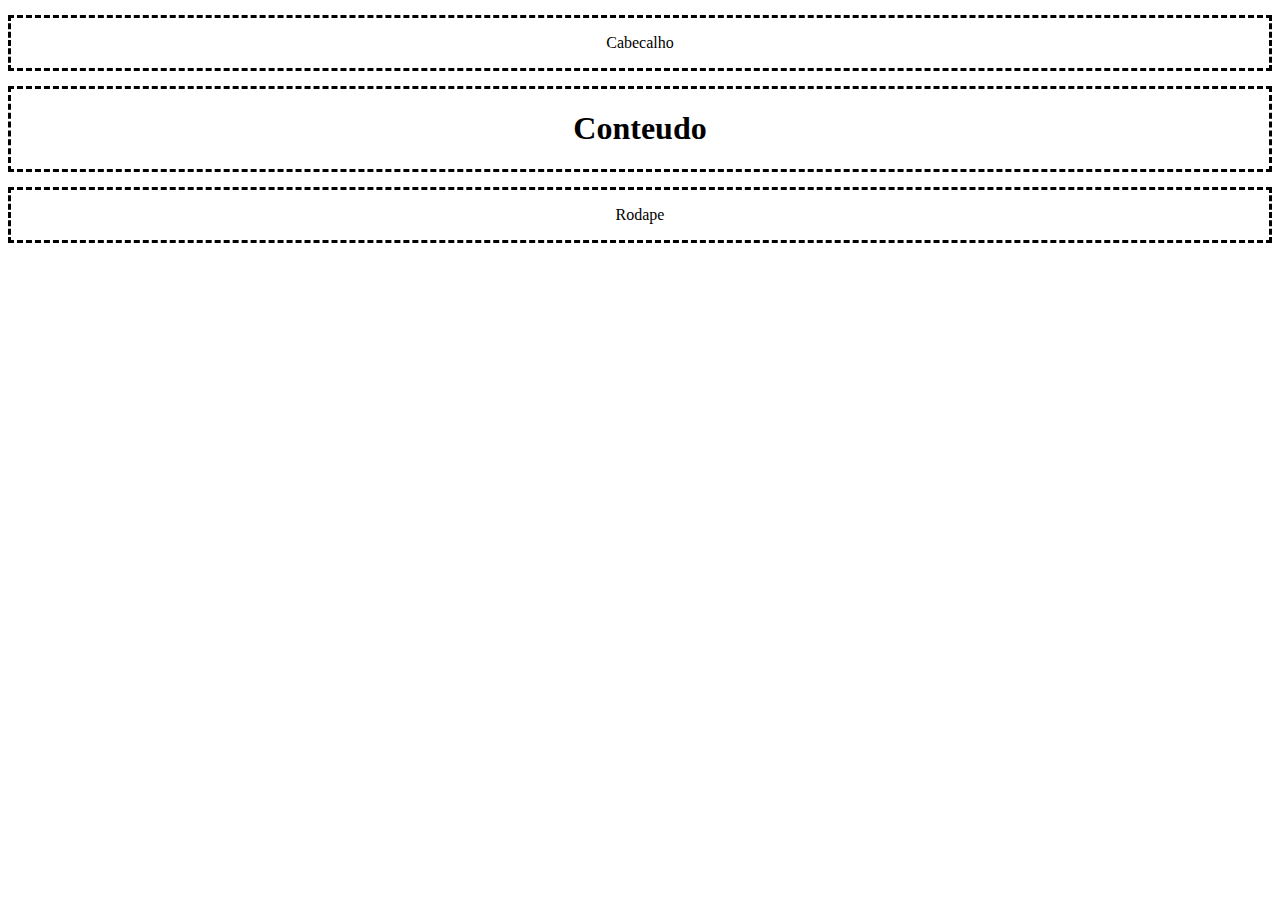
<file: Estudos/index.html>
<!DOCTYPE html>
<html lang="pt-br">
  <head>
    <title>Estudos</title>
    <meta charset="utf-8">
    <link rel="stylesheet" type="text/css" href="style.css" media="screen" />
  </head>
  <body>
    <div class="header">
      <p>Cabecalho</p>
    </div>


    <div class="content">
      <h1>Conteudo</h1>
    </div>

    <div class="foter">
      <p>Rodape</p>
    </div>
    
  </body>
</html>
</file>
<file: Estudos/style.css>
.body{
    display: flex;
    width: 85%;
    height: 100%;
}
.header{
    display: flex;
    justify-content: center;
    border-style: dashed;
    margin: 15px 0 15px 0;
}
.content{
    display: flex;
    justify-content: center;
    border-style: dashed;
    margin: 15px 0 15px 0;
}
.foter{
    display: flex;
    justify-content: center;
    border-style: dashed;
    margin: 15px 0 15px 0;
}
</file>
